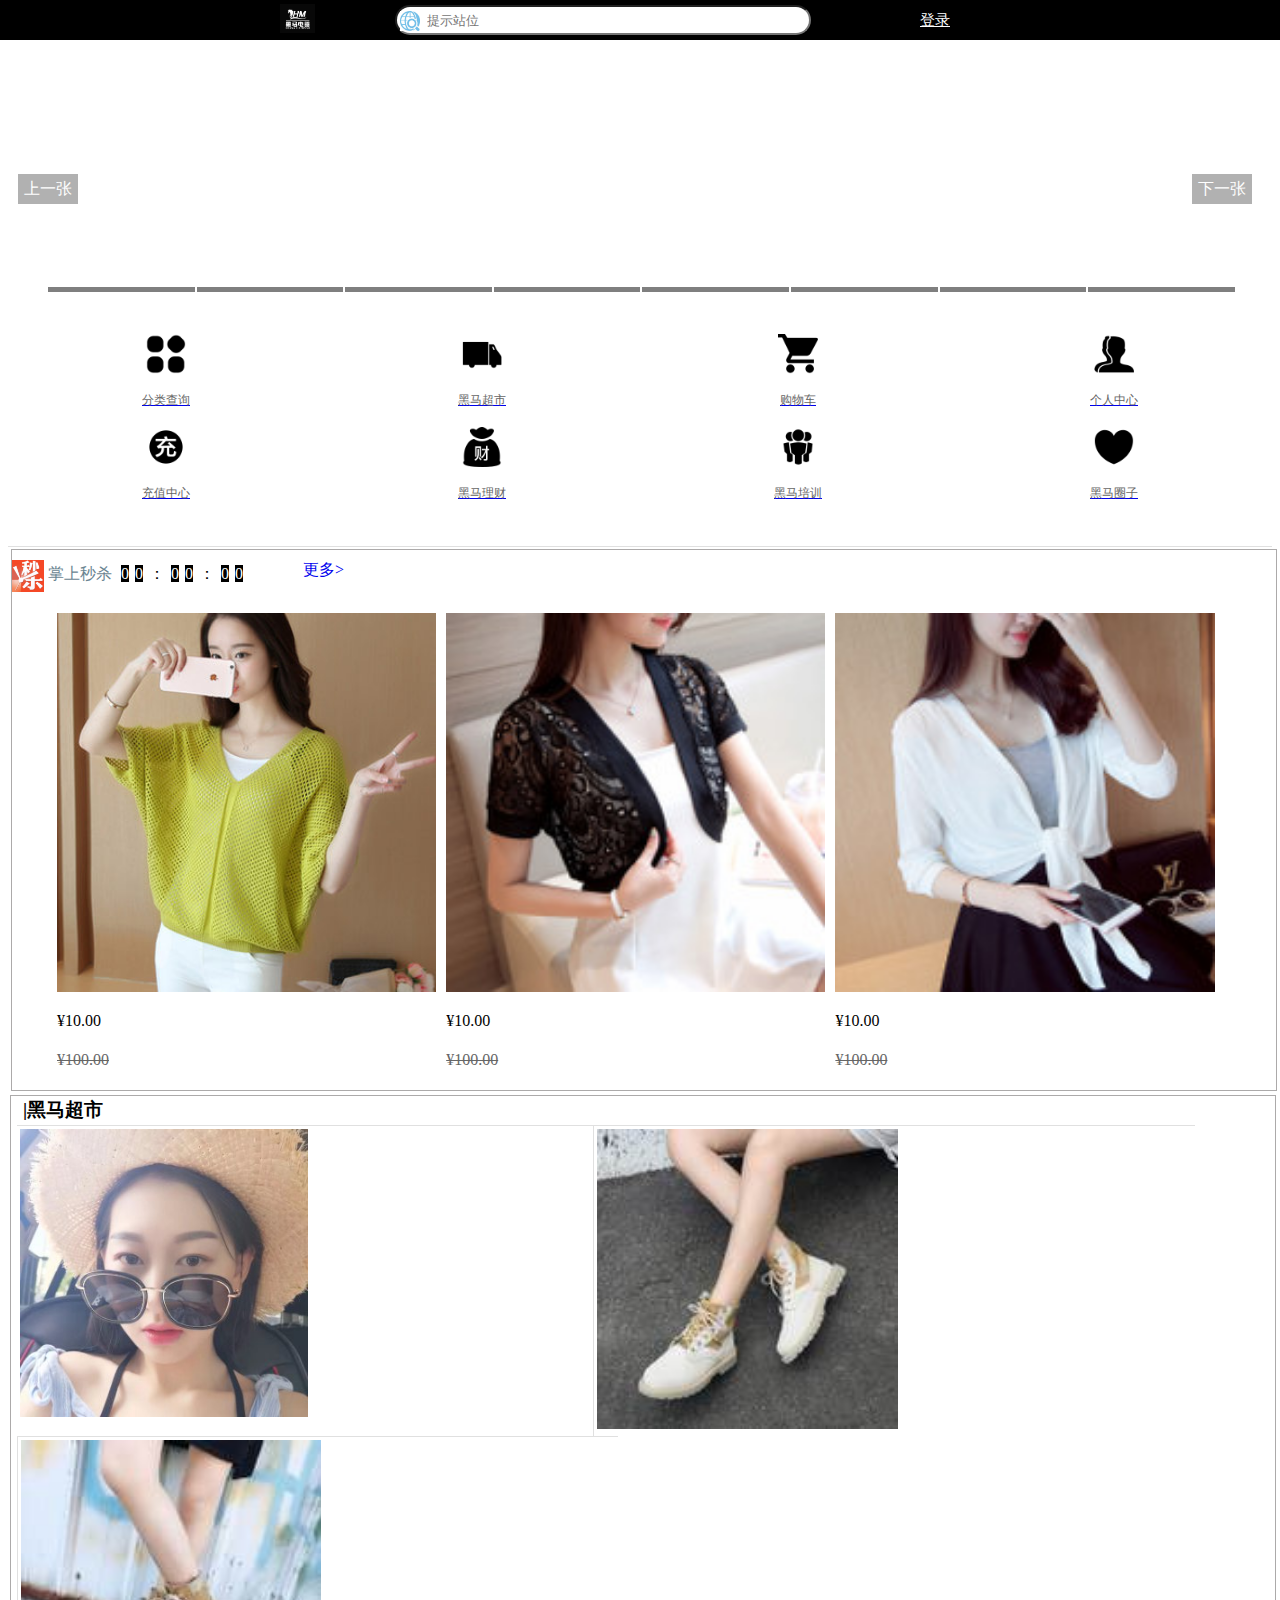
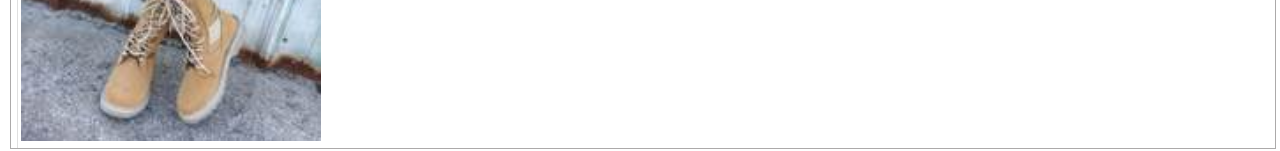
<file: index.html>
<!DOCTYPE html>
<html lang="ch-cmn">
<head>
    <meta charset="UTF-8">
    <meta name="viewport" content="width=device-width, initial-scale=1.0">
    <meta http-equiv="X-UA-Compatible" content="ie=edge">
    <title>首页</title>
    <link rel="stylesheet" href="CSS/index.css">
</head>
<body>
    <header class="hm_header">
        <div class="hm_header_box">
            <a href="#" class="icon_logo"><img src="images/1.jpg" alt=""> </a>
            <form action="#">
                <span class="icon_search"><img src="images/0.jpg" alt=""></span>
                <input type="search" placeholder="提示站位"/>
            </form>
            <a href="#" class="login">登录</a>
        </div>
    </header>
  <!-- 轮播图 -->
  <div class="hm_banner">
	<div class="slider">
	<div id="images">
         <a href="#" class="hiddenImg"><img src="images/01.jpg" alt=""></a>
         <a href="#" class="hiddenImg"><img src="images/02.jpg" alt=""></a>
         <a href="#" class="hiddenImg"><img src="images/03.jpg" alt=""></a>
         <a href="#" class="hiddenImg"><img src="images/04.jpg" alt=""></a>
         <a href="#" class="hiddenImg"><img src="images/05.jpg" alt=""></a>
         <a href="#" class="hiddenImg"><img src="images/06.jpg" alt=""></a>
         <a href="#" class="hiddenImg"><img src="images/07.jpg" alt=""></a>
         <a href="#" class="hiddenImg"><img src="images/08.jpg" alt=""></a> 
	</div>
	<div>
	<p class="leftButton btn">上一张</p>
	<p class="rightButton btn">下一张</p>
		<ul class="zyx-box">
		<li class="txtItem normalColor">
			<p>商品</p>
			<p>sahngpin</p>
		</li>
		<li class="txtItem normalColor">
			<p>商品</p>
			<p>shangpin</p>
		</li>
		<li class="txtItem normalColor">
			<p>商品</p>
			<p>sahgnpin</p>
		</li>
		<li class="txtItem normalColor">
			<p>商品</p>
			<p>shangpin</p>
		</li>
		<li class="txtItem normalColor">
			<p>商品</p>
			<p>shangpin</p>
		</li>
		<li class="txtItem normalColor">
			<p>商品</p>
			<p>sahngpin</p>
		</li>
		<li class="txtItem normalColor">
			<p>商品</p>
			<p>shangpin</p>
		</li>
		<li class="txtItem normalColor">
			<p>商品</p>
			<p>shangpin</p>
		</li>
		</ul>
	</div>
</div>
</div>
		<!-- 导航栏 -->
		<nav class="hm_nav">
			 <ul class="clearfix"> 
		<li>
			<a href="./category.html">
				<img src="./images/nav1.png" alt=""/>
				<p>分类查询</p>			
				</a>
		</li>
		<li>
			<a href="#">
				<img src="./images/nav2.png" alt=""/>
				<p>黑马超市</p>			
				</a>
		</li>
		<li>
			<a href="./cart.html">
				<img src="images/nav3.png" alt=""/>
				<p>购物车</p>			
				</a>
		</li>
		<li>
			<a href="#">
				<img src="images/nav4.png" alt=""/>
				<p>个人中心</p>			
				</a>
		</li>
		<li>
			<a href="#">
				<img src="images/nav5.png" alt=""/>
				<p>充值中心</p>			
				</a>
		</li>
		<li>
			<a href="#">
				<img src="images/nav6.png" alt=""/>
				<p>黑马理财</p>			
				</a>
		</li>
		<li>
			<a href="#">
				<img src="images/nav7.png" alt=""/>
				<p>黑马培训</p>			
				</a>
		</li>
		<li>
			<a href="#">
				<img src="images/nav8.png" alt=""/>
				<p>黑马圈子</p>			
				</a>
		</li>
		</ul>
		</nav>
		<!--商品-->
		<main class="new">
				<section class="top_a">
					<div class="num">
						<span class="top_b"><img src="./images/miaosha.jpg" alt=""></span>
						<span class="top_c">掌上秒杀</span>
						<div class="top_d">
							<span>0</span>
							<span>0</span>
							<span class="x">：</span>
							<span>0</span>
							<span>0</span>
							<span class="x">：</span>
							<span>0</span>
							<span>0</span>
						</div>
						<div class="top_e"><a href="#">更多></a></div>
					</div>
			
				
					<div class="en">
						<ul>
						<li class="on"> <a href="#"> <img src="./images/a1.jpg" alt=""></a>
								<p>&yen;10.00</p>
								<p>&yen;100.00</p>
						</li>
						<li class="on"> <a href="#"> <img src="./images/a2.jpg" alt=""></a>
								<p>&yen;10.00</p>
								<p>&yen;100.00</p>
							</li>
						<li class="on"> <a href="#"> <img src="./images/a3.jpg" alt=""></a>
								<p>&yen;10.00</p>
								<p>&yen;100.00</p>
							</li>
						</ul>
					</div>									
			</main>	
			<!-- 商品子盒子 -->
<section class="to">
		<div class="to_o"><h3>|黑马超市</h3></div>
		<div class="to_i">
			<a href="#" class="to_1"> <img src="./images/a4.jpg" alt=""></a>
			<a href="#" class="to_2"> <img src="./images/a5.jpg" alt=""></a>
			<a href="#" class="to_3"> <img src="./images/a6.jpg" alt=""></a>
		</div> 
	</section>				
	<script src="./JS/index.js"></script> 
</body>

</html>
</file>
<file: CSS/index.css>
.hm_header{
    position: fixed;
    left: 0;
    top: 0;
    height: 40px;
    width: 100%;
    z-index: 1000;
    background-color: #000;
}
.hm_header>.hm_header_box{
    width: 100%;
    max-width: 640px;
    min-width: 300px;
    margin: 0 auto;
    background: rgba(red 201, green 21, blue 35, alpha);
    height: 40px;
    position: relative;
}
.hm_header>.hm_header_box>.icon_logo{
    width: 60px;
    height: 36px;
    position: absolute;
    background-position: 0 -103px;
    top: 4px;
    left: -40px;
}
.hm_header>.hm_header_box>.icon_logo>img
{
    width: 35px;
    position: absolute;
    background-position: 0 -103px;
}
.hm_header>.hm_header_box>.login{
    width: 50px;
    height: 40px;
    line-height: 40px;
    text-align: center;
    color: #fff;
    position: absolute;
    right: 0;
    top: 0;
    font-size: 15px;
}
.hm_header>.hm_header_box>form{
    width: 100%;
    padding-left: 75px;
    padding-right: 50px;
    height: 40px;
    position: relative;
}
.hm_header>.hm_header_box>form>input{
    width: 65%;
    height: 30px;
    border-radius: 15px;
    margin-top:5px;
    padding-left:  30px;  
}
.hm_header>.hm_header_box>form>.icon_search{
    height: 20px;
    width: 20px;
    position: absolute;
    background-position: -60px -109px;
    top: 5px;
    left: 10px;
}
.hm_header>.hm_header_box>form>.icon_search>img{
    width: 20px;
    height: 20px;
    position: absolute;
    background-position:0 -103px;
    top: 6px;
    left: 70px;

}
/* 轮播图 */
.hm_banner>.slider>.images{
    width: 100%;
    position: relative;
    overflow: hidden;
}
ul{
    list-style: none;
}
.txtItemsLi span{
    display: block;
    text-align: center;
    font-weight: bold;
    overflow: hidden;
    text-overflow: ellipsis;
    white-space: nowrap;
}
#images{
    position: relative;
}
#images>a{
    transition: opacity 1s linear;
    /* display: block; */
    position: absolute;
    top: 0;
    left: 0;
}
.displayImg{
    /* display: block; */
    opacity: 1;
}
.hiddenImg{
    /* display: none; */
    opacity: 0;
}
img{
    transition: opacity 1s linear;
    opacity: 1;
    width: 1700px;
    /* height: 300px; */
}
.slider{
    width: 100%;
    height: 300px;
    margin: 0 auto;
    position: relative;
    overflow: hidden;
}

.btn{
    position: absolute;
    top: 50%;
    width: 60px;
    height: 30px;
    background-color: #000;
    opacity: 0.3;
    color: #fff;
    cursor: pointer;
    text-align: center;
    line-height: 30px;
    background-position: center;
}
.rightButton{
    right: 20px;
}
.leftButton{
    left: 10px;
}
.zyx-box{
    width: 100%; 
    height: 5px;
    /* opacity: 0.5; */
    /* background-color:#333;  */
    position: absolute;
    left: 0;
    bottom: 0;
    display: flex;
    z-index: 5;
    transition: height 0.1s linear 0s;
}
.zyx-box:hover{
    height: 40px;
}
.txtItem{
           width: 11.6%;
           margin-right:2px ;
           color: #fff;
           text-align: center;
}
.txtItem:hover,.heighlightColor{
    background-color: rgba(252, 164, 2, 0.829);
   
}
.txtItem：last-child{
    margin: 0;
}
.normalColor{
    background-color:rgba(0, 0,0, 0.5);
}
/* 导航栏模块 */
.hm_nav{
    width: 100%;
    background: #fff;
    border-bottom:1px solid #e0e0e0; 
}
.hm_nav>ul{
    width: 100%;
    padding: 10px 0;
    display: flex;
    flex-wrap:wrap;
}
.hm_nav>ul>li{
    width: 25%;
    float: left;
}
.hm_nav>ul>li>a{
    display: block;
}
.hm_nav>ul>li>a>img{
    width: 40px;
    height: 40px;
    display: block;
    margin: 0 auto;
}
.hm_nav>ul>li>a>p{
    text-align: center;
    color: #666;
    font-size: 12px;
    padding: 6px 0;
}
/* 商品主盒子 */
.hm_product{
    padding: 0 5px;
}
.hm_product>.product_box{
    width: 100%;
    background: #fff;
    margin-top: 10px;
    box-shadow: 0 0 1px #e0e0e0;
}
.hm_product>.product_box>.product_box_con>.abc>li{
    float: left;
}
.hm_product>.product_box>.product_box_con>.abc>li>a>img{
    transition: opacity 1s linear;
    opacity: 1;
    width: 100%;
} 
.hm_product>.product_box>.product_box_tit{
    height: 32px;
    line-height: 32px;
    border-bottom: 1px solid #e0e0e0;
}
.hm_product>.product_box>.product_box_tit.no_border{
    border-bottom: none;
}
.hm_product>.product_box>.product_box_tit>h3{
    font-weight: normal;
    font-size: 15px;
    padding-left: 20px;
    position: relative;
    color: #666;
}
.hm_product>.product_box>.product_box_tit>h3::before{
    content: "";
    position: absolute;
    top: 10px;
    left: 10px;
    width: 3px;
    height: 12px;
    background: #d8505C;
}
/* 掌上秒杀 */    
.new{
        margin: 2px 3px;
        width: 100%;
        float: left;
        border-style:solid;
        border-width:1px;
        border-color: rgb(172, 170, 170);   
}
.new >.top_a{      
        height: 32px;
        width: 100%;
        background:#fff;
        margin-top: 10px;
        /* box-shadow: 0 0 1px #e0e0e0; */
    }
    .new >.top_a>.num{
        height: 32px;
    }

    .new >.top_a> .num>.top_b{
        float: left;
        width: 32px;
        height: 32px;
        position: relative;
        background-position:0 ;
    }
    .new >.top_a> .num>.top_b>img{
        float: left;
        width: 32px;
        height: 32px;
    }
    .new >.top_a>.num>.top_c{
        margin: 4px;
        float: left;
        color: rgb(106, 132, 145);
    }
    .new >.top_a>.num>.top_d{
        margin: 4px;
        float: left;

    }
    .new >.top_a>.num>.top_d >span{
        margin: 0 1px;
        background-color: black;
        color: #fff;
    }
    .new >.top_a>.num>.top_d >.x{
        background-color: rgb(255, 255, 255);
        color: rgb(0, 0, 0);
    }
    .new >.top_a>.num>.top_e{
        position: relative;
        left: 55px; 
    }
    .new >.top_a>.num>.top_e a{
         text-decoration: none;
    }
.new>.top_a>.en{
    width: 100%;

}
.new>.top_a>.en >ul {
    width: 100%;
}
.new>.top_a>.en >ul .on{
    margin: 5px;
    width: 30%;
    float: left;
}

.new>.top_a>.en >ul>.on >a >img{
    width:100%;
}
.new>.top_a>.en >ul>.on >p:last-of-type{
        text-decoration: line-through;    /*删除线 */
        color: #666;
        padding-top: 5px;
    
}

/* 组合样式 */
.w_50{
    width: 50%;
    display: block;
}
.w_50>img{
    display: block;
    width: 100%;
}
.b_left{
    border-left: 1px solid #e0e0e0;
}
.b_right{
    border-right:1px solid #e0e0e0;
}
.b_bottom{
    border-bottom: 1px solid #e0e0e0;
}
/* 商品子盒子 */
.to{
    float: left;
    width: 100%;
    margin: 2px 2px;
    border-style:solid;
    border-width:1px;
    border-color: rgb(172, 170, 170);

}

.to>.to_o{
    width: 96%;
    height: 22px;
    margin: 0 2px;
}
.to>.to_o > h3{
    margin: 1px 1px 0 10px; 

}
.to>.to_i{
    margin: 6px;
    width: 95%;
}
.to>.to_i>.to_1{
    float: left;
    width: 48%;
    height: 100%;
    border-top: 1px solid #e0e0e0;
}
.to>.to_i>.to_1 img{
    padding: 3px;
    width: 50%;
    height: 100%;
}

.to>.to_i>.to_2{
    border-left: 1px solid #e0e0e0;
    border-top: 1px solid #e0e0e0;
    float: left;
    width: 50%;
    height: 55%;
}
.to>.to_i>.to_2 img{
    padding: 3px;
    width: 50%;
    height: 55%;
}

.to>.to_i>.to_3 {
    border-top: 1px solid #e0e0e0;
    border-left: 1px solid #e0e0e0;
    float: left;
width: 50%;
height: 45%;

}
.to>.to_i>.to_3 img {
    padding: 3px;
width: 50%;
height: 45%;

}
</file>
